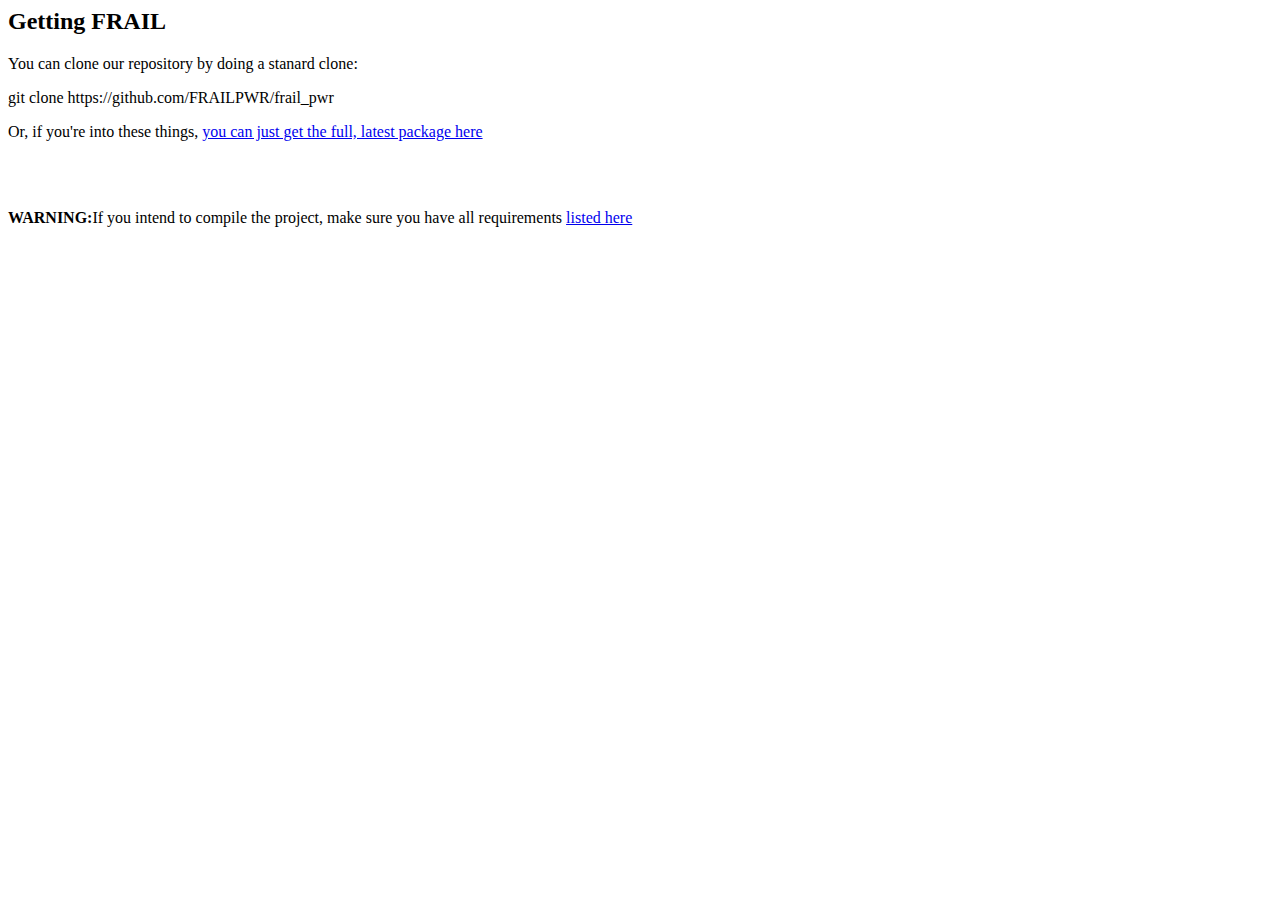
<file: views/downloads.html>
﻿<html>
  <head>
    <meta name="generator"
    content="HTML Tidy for HTML5 (experimental) for Windows https://github.com/w3c/tidy-html5/tree/c63cc39" />
    <title></title>
  </head>
  <body>
    <div class="container">
      <div class="row">
        <div class="col-lg-12">
          <div class="panel panel default">
            <div class="panel-body">
              <div class="page-header">
                <h2>Getting FRAIL</h2>
              </div>
              <p>You can clone our repository by doing a stanard clone:</p>
              <div class="well">git clone https://github.com/FRAILPWR/frail_pwr</div>
              <p>Or, if you&#39;re into these things, 
              <a href="https://github.com/FRAILPWR/frail_pwr/archive/master.zip">you can just get the full, latest package here</a></p>
              <br />
              <br />
              <p>
              <strong>WARNING:</strong>If you intend to compile the project, make sure you have all requirements 
              <a href="#/gs_ai/#5">listed here</a></p>
            </div>
          </div>
        </div>
      </div>
    </div>
  </body>
</html>
</file>
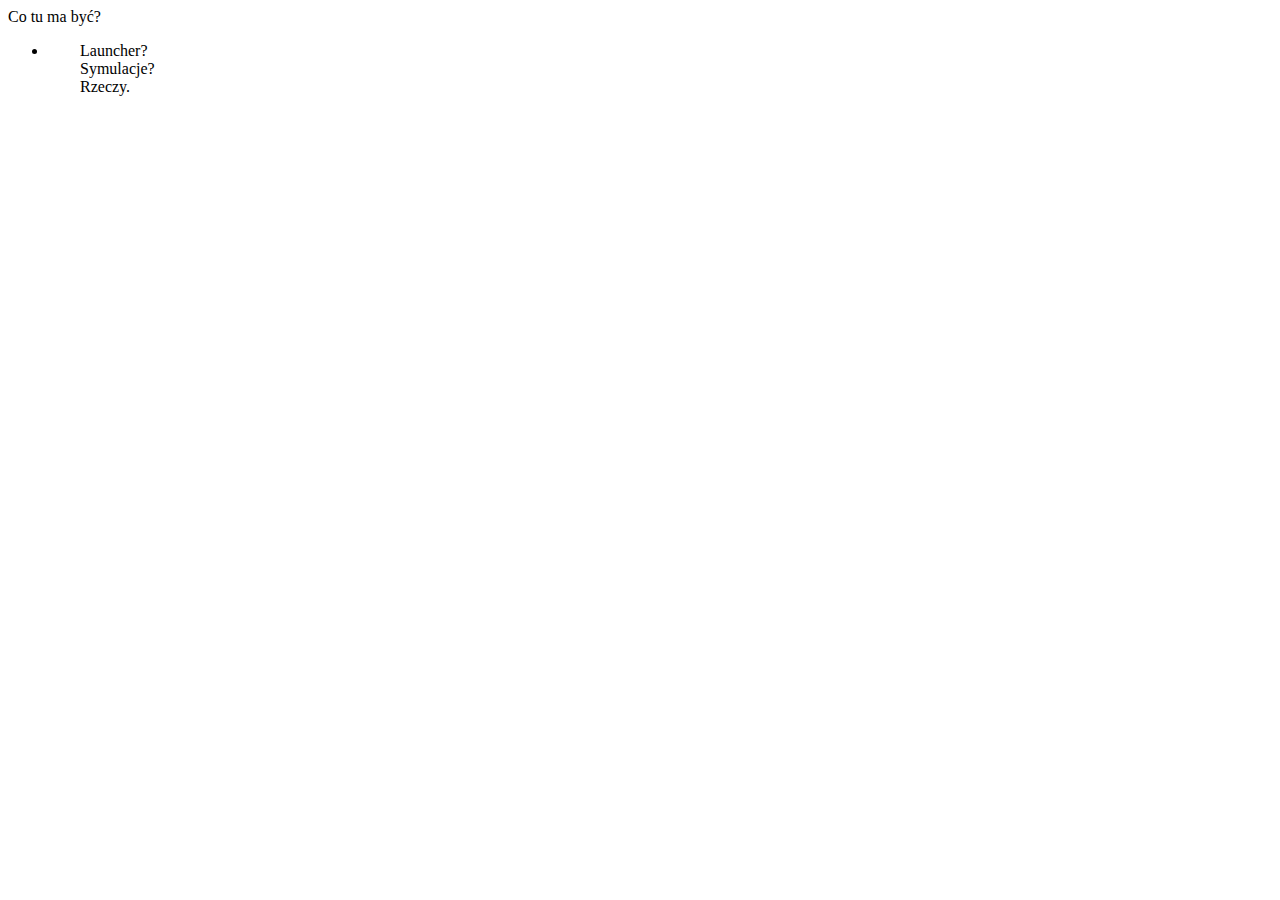
<file: views/gs_program.html>
﻿<html>
  <head>
    <meta name="generator"
    content="HTML Tidy for HTML5 (experimental) for Windows https://github.com/w3c/tidy-html5/tree/c63cc39" />
    <title></title>
  </head>
  <body>
    <div>
      <p>Co tu ma być?</p>
      <ul>
        <li>
          <div style="margin-left: 2em">Launcher?</div>
          <div style="margin-left: 2em">Symulacje?</div>
          <div style="margin-left: 2em">Rzeczy.</div>
        </li>
      </ul>
    </div>
  </body>
</html>
</file>
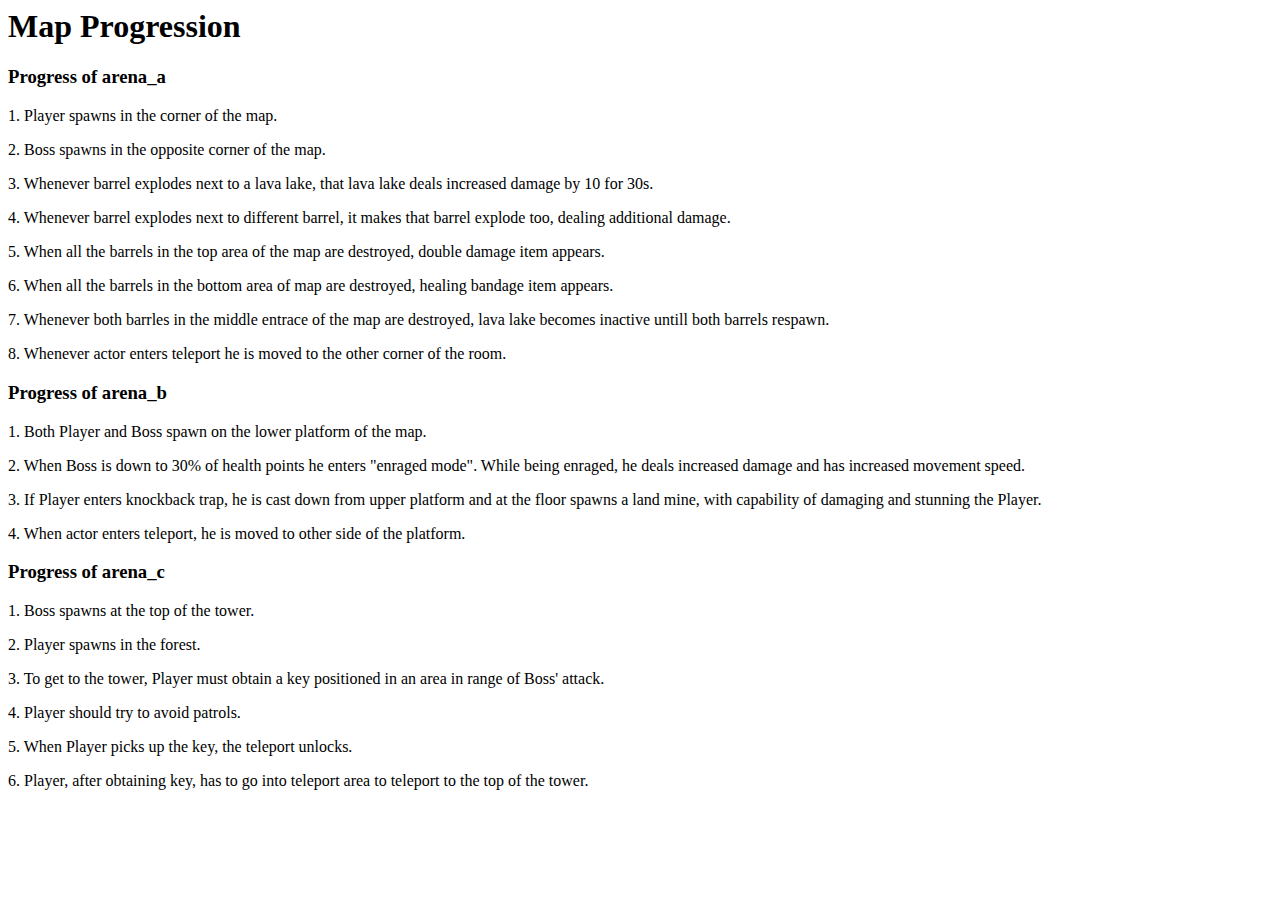
<file: views/progression.html>
﻿<html>
  <head>
    <meta name="generator"
    content="HTML Tidy for HTML5 (experimental) for Windows https://github.com/w3c/tidy-html5/tree/c63cc39" />
    <title></title>
  </head>
  <body>
    <div class="container">
      <div class="row row-offcanvas row-offcanvas-right">
        <div class="col-xs-12 col-sm-12">
          <div class="panel panel-default">
            <div class="panel-body">
              <div class="page-header">
                <h1>Map Progression</h1>
              </div>
              <h3>Progress of arena_a</h3>
              <p>1. Player spawns in the corner of the map.</p>
              <p>2. Boss spawns in the opposite corner of the map.</p>
              <p>3. Whenever barrel explodes next to a lava lake, that lava lake deals increased damage by 10 for 30s.</p>
              <p>4. Whenever barrel explodes next to different barrel, it makes that barrel explode too, dealing additional
              damage.</p>
              <p>5. When all the barrels in the top area of the map are destroyed, double damage item appears.</p>
              <p>6. When all the barrels in the bottom area of map are destroyed, healing bandage item appears.</p>
              <p>7. Whenever both barrles in the middle entrace of the map are destroyed, lava lake becomes inactive untill both
              barrels respawn.</p>
              <p>8. Whenever actor enters teleport he is moved to the other corner of the room.</p>
              <h3>Progress of arena_b</h3>
              <p>1. Both Player and Boss spawn on the lower platform of the map.</p>
              <p>2. When Boss is down to 30% of health points he enters &quot;enraged mode&quot;. While being enraged, he deals
              increased damage and has increased movement speed.</p>
              <p>3. If Player enters knockback trap, he is cast down from upper platform and at the floor spawns a land mine, with
              capability of damaging and stunning the Player.</p>
              <p>4. When actor enters teleport, he is moved to other side of the platform.</p>
              <h3>Progress of arena_c</h3>
              <p>1. Boss spawns at the top of the tower.</p>
              <p>2. Player spawns in the forest.</p>
              <p>3. To get to the tower, Player must obtain a key positioned in an area in range of Boss&#39; attack.</p>
              <p>4. Player should try to avoid patrols.</p>
              <p>5. When Player picks up the key, the teleport unlocks.</p>
              <p>6. Player, after obtaining key, has to go into teleport area to teleport to the top of the tower.</p>
            </div>
          </div>
        </div>
      </div>
    </div>
  </body>
</html>
</file>
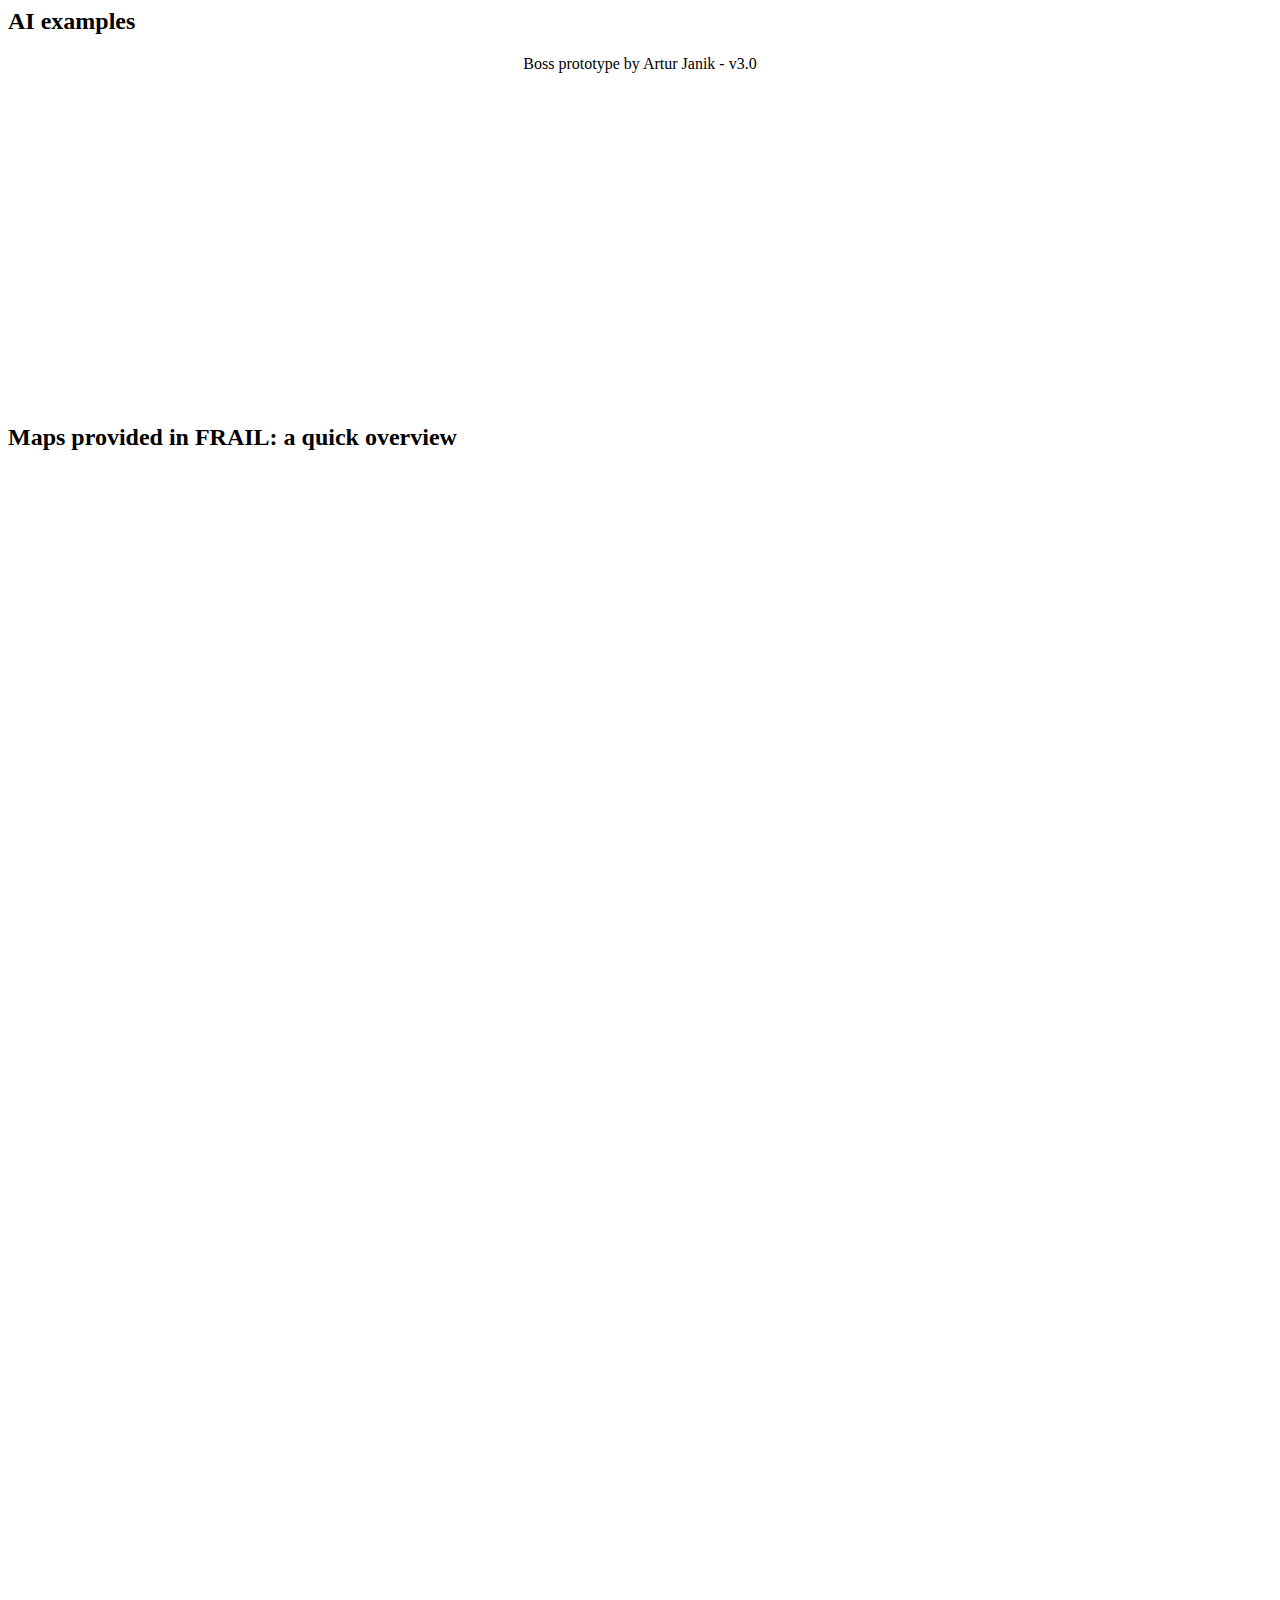
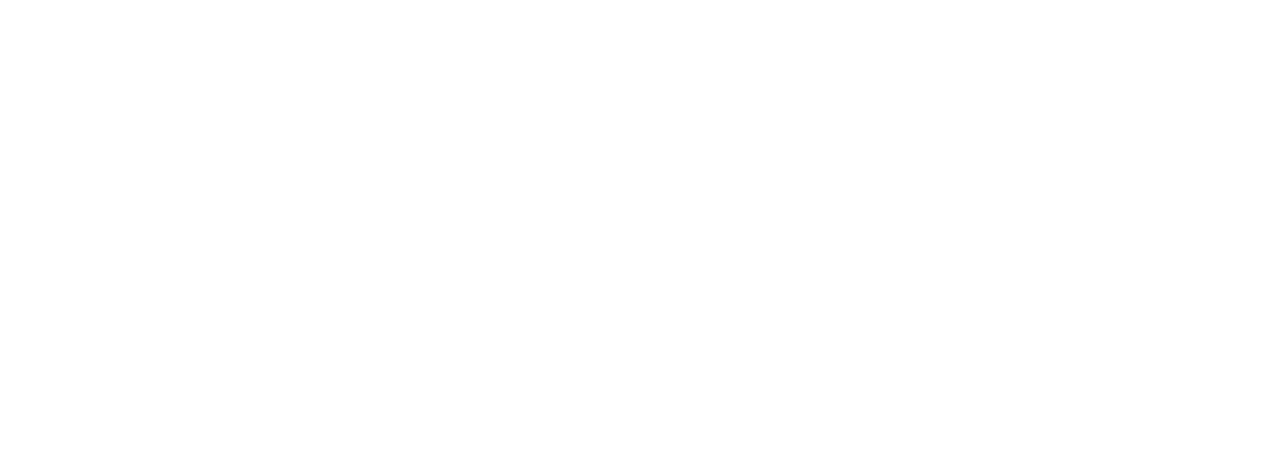
<file: views/videos.html>
﻿<html>
  <head>
    <meta name="generator"
    content="HTML Tidy for HTML5 (experimental) for Windows https://github.com/w3c/tidy-html5/tree/c63cc39" />
    <title></title>
  </head>
  <body>
    <div class="container">
      <div class="row">
        <div class="col-lg-12">
          <div class="panel panel default">
            <div class="panel-body">
              <div class="page-header">
                <h2>AI examples</h2>
              </div>
              <center>
                <p>Boss prototype by Artur Janik - v3.0</p>
                <iframe width="560" height="315" src="http://www.youtube.com/embed/GIPFskIjG-w" frameborder="0"
                allowfullscreen=""></iframe>
              </center>
              <center>
                <p></p>
              </center>
              <div class="page-header">
                <h2>Maps provided in FRAIL: a quick overview</h2>
              </div>
              <center>
                <iframe width="560" height="315" src="http://www.youtube.com/embed/z7L5dQ7VIRo" frameborder="0"
                allowfullscreen=""></iframe>
              </center>
              <center>
                <iframe width="560" height="315" src="http://www.youtube.com/embed/-yxf9H4BZEg" frameborder="0"
                allowfullscreen=""></iframe>
              </center>
              <center>
                <iframe width="560" height="315" src="http://www.youtube.com/embed/aGTB6iRwipk" frameborder="0"
                allowfullscreen=""></iframe>
              </center>
              <center>
                <iframe width="560" height="315" src="http://www.youtube.com/embed/7mVKzkgktsw" frameborder="0"
                allowfullscreen=""></iframe>
              </center>
              <center>
                <iframe width="560" height="315" src="http://www.youtube.com/embed/QeQbjFkIBz8" frameborder="0"
                allowfullscreen=""></iframe>
              </center>
            </div>
          </div>
        </div>
      </div>
    </div>
  </body>
</html>
</file>
